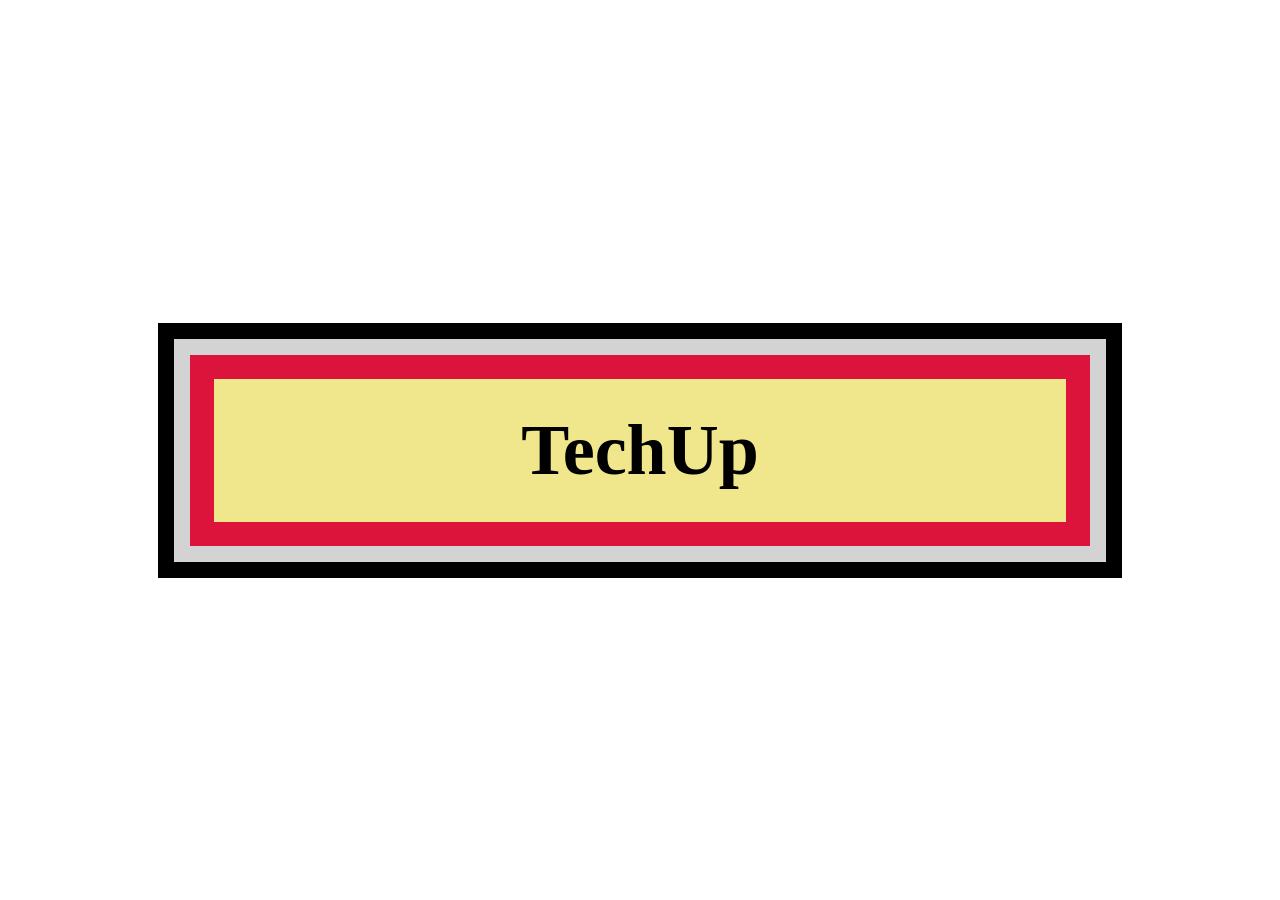
<file: ex-2/index.html>
<!DOCTYPE html>
<html lang="en">

<head>
  <meta charset="UTF-8" />
  <meta http-equiv="X-UA-Compatible" content="IE=edge" />
  <meta name="viewport" content="width=device-width, initial-scale=1.0" />
  <link rel="stylesheet" href="./style.css" />
  <title>CSS Direction and Box Model - Ex 2</title>
</head>

<body>
  <div class="outer-box">
    <div class="middle-box">
      <div class="inner-box">
        <h1>TechUp</h1>
      </div>
    </div>
  </div>
</body>

</html>
</file>
<file: ex-2/style.css>
body {
    margin: 0;
    display: flex;
    justify-content: center;
    align-items: center;
    min-height: 100vh;
}


.outer-box {
    background-color: lightgrey;
    border: 16px solid black;
    padding: 16px;
    width: 80%;
    max-width: 900px; 
}


.middle-box {
    background-color: crimson;
    border: 24px solid crimson;
}


.inner-box {
    background-color: khaki;
    padding: 30px 180px;
    text-align: center;
}

.inner-box h1 {
    font-size: 72px;
    margin: 0;
}
</file>
